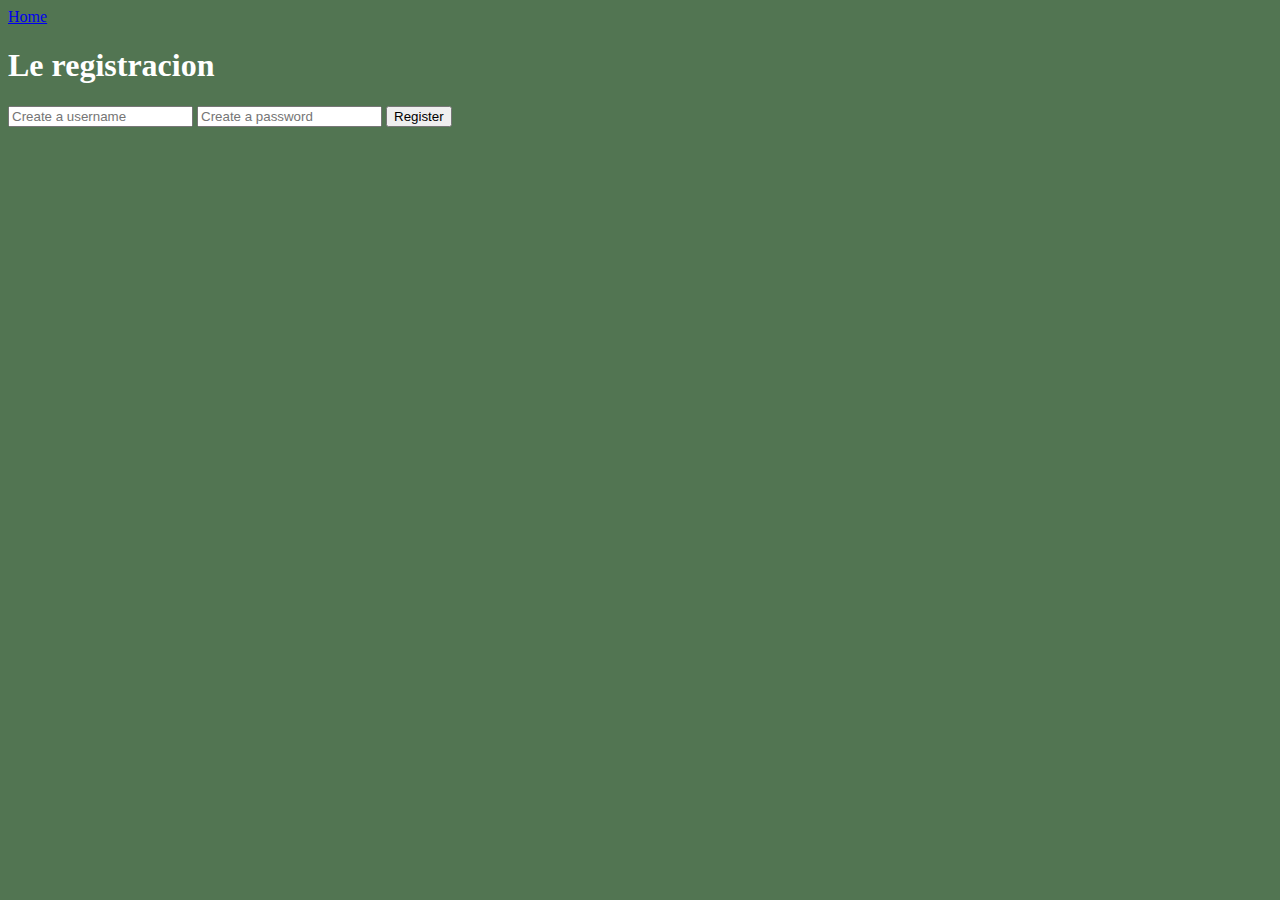
<file: register/index.html>
<!DOCTYPE html>
<html lang="en">
<head>
    <meta charset="UTF-8">
    <meta http-equiv="X-UA-Compatible" content="IE=edge">
    <meta name="viewport" content="width=device-width, initial-scale=1.0">
    <title>Document</title>
    <link rel='stylesheet' href='../style.css' defer />
    <script src='../index.js' defer></script>
</head>
<body>
    <a href='../index.html'>Home</a>    
    <h1>Le registracion</h1>
    
    <form>
        <input id='create-username' placeholder="Create a username">
        <input id='create-password' type='password' placeholder="Create a password">
        <button type='button' onclick="register(event)">Register</button>
    </form>
    <p id='result'></p>
    <p id='error-msg' style='color: red;'></p>
</body>
</html>
</file>
<file: style.css>
body{
    background-color: rgb(82, 117, 82);
    color:white;
    font-family: Cambria, Cochin, Georgia, Times, 'Times New Roman', serif
}

footer {
    display: none;
}
</file>
